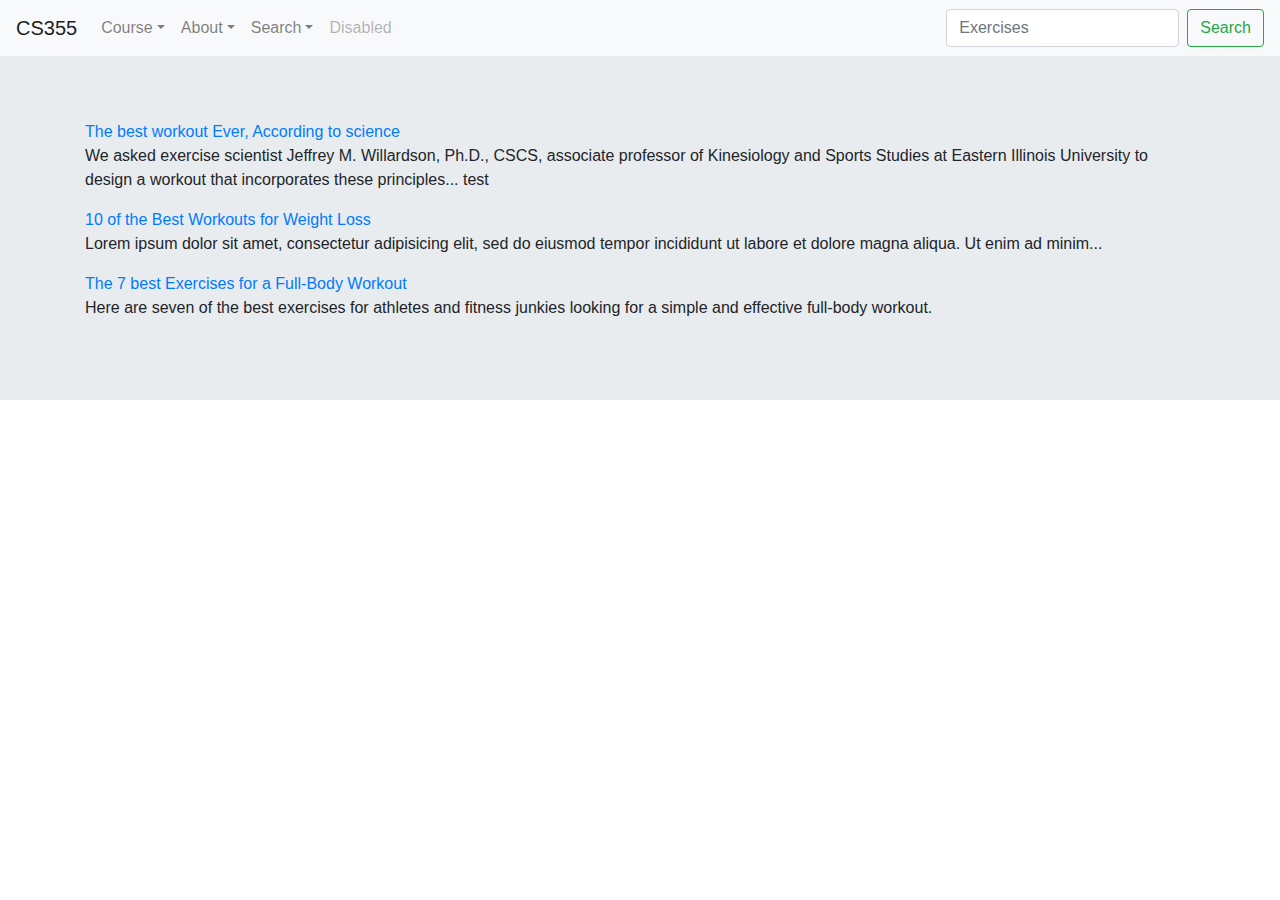
<file: fixed_list.html>
<!DOCTYPE html>
<html>
<head>
	<meta name="viewport" content="width=device-width, initial-scale=1">
	<link rel="stylesheet" href="https://stackpath.bootstrapcdn.com/bootstrap/4.3.1/css/bootstrap.min.css" integrity="sha384-ggOyR0iXCbMQv3Xipma34MD+dH/1fQ784/j6cY/iJTQUOhcWr7x9JvoRxT2MZw1T" crossorigin="anonymous">
</head>
	<title>Fixed List</title>

<!-- navigation bar -->

  <nav class="navbar navbar-expand-lg navbar-light bg-light">
          <a class="navbar-brand" href="index.html">CS355</a>
          <button class="navbar-toggler" type="button" data-toggle="collapse" data-target="#navbarSupportedContent" aria-controls="navbarSupportedContent" aria-expanded="false" aria-label="Toggle navigation">
      <span class="navbar-toggler-icon"></span>
    </button>

    <div class="collapse navbar-collapse" id="navbarSupportedContent">
      <ul class="navbar-nav mr-auto">
        
        <!-- Course Dropdown  -->
        <li class="nav-item dropdown">
          <a class="nav-link dropdown-toggle" href="#" id="navbarDropdown" role="button" data-toggle="dropdown" aria-haspopup="true" aria-expanded="false">Course</a>

          <div class="dropdown-menu" aria-labelledby="navbarDropdown">
            <a class="dropdown-item" href="https://learn.zybooks.com/zybook/CUNYCSCI355TeitelmanSpring2019">Zybook</a>
            <a class="dropdown-item" href="#">Another action</a>
            <div class="dropdown-divider"></div>
            <a class="dropdown-item" href="#">Something else here</a>
          </div>
        </li>


      <!-- About    -->
      <li class="nav-item dropdown">
          <a class="nav-link dropdown-toggle" href="#" id="navbarDropdown" role="button" data-toggle="dropdown" aria-haspopup="true" aria-expanded="false">About</a>

          <div class="dropdown-menu" aria-labelledby="navbarDropdown">
            <a class="dropdown-item" href="bernice.html">Bernice Tran</a>
            <a class="dropdown-item" href="marcelo.html">Marcelo Villalba</a>
            <div class="dropdown-divider"></div>
            <a class="dropdown-item" href="#">Something else here</a>
          </div>
        </li>



        <!-- Search   -->
      <li class="nav-item dropdown">
          <a class="nav-link dropdown-toggle" href="#" id="navbarDropdown" role="button" data-toggle="dropdown" aria-haspopup="true" aria-expanded="false">Search</a>

          <div class="dropdown-menu" aria-labelledby="navbarDropdown">
            <a class="dropdown-item" href="#"> Fixed Search</a>
            <a class="dropdown-item" href="marcelo.html">From List</a>
            <div class="dropdown-divider"></div>
            <a class="dropdown-item" href="#">Google API</a>
            <a class="dropdown-item" href="#">Our Search Engine</a>
          </div>
        </li>


        <li class="nav-item">
          <a class="nav-link disabled" href="#" tabindex="-1" aria-disabled="true">Disabled</a>
        </li>
      </ul>
      <form class="form-inline my-2 my-lg-0">
        <input class="form-control mr-sm-2" type="search" placeholder="Exercises" aria-label="Search">
        <button class="btn btn-outline-success my-2 my-sm-0" type="submit">Search</button>
      </form>
    </div>
  </nav>



<body>    
   <div class="jumbotron jumbotron-fluid">
    <div class="container">
       <a href = "https://www.mensjournal.com/health-fitness/best-workout-ever-according-science/2-dumbbell-shoulder-presses/" > The best workout Ever, According to science  </a>
       <p> We asked exercise scientist Jeffrey M. Willardson, Ph.D., CSCS, associate professor of Kinesiology and Sports Studies at Eastern Illinois University to design a workout that incorporates these principles... test </p>
      </div>
    <div class = "container">
      <a href ="https://www.self.com/story/10-insanely-effective-workouts-for-weight-loss">10 of the Best Workouts for Weight Loss </a>
      <p> Lorem ipsum dolor sit amet, consectetur adipisicing elit, sed do eiusmod
      tempor incididunt ut labore et dolore magna aliqua. Ut enim ad minim... 
      </p>

    </div>

    <div class ="container">
      <a href="https://www.active.com/fitness/articles/the-7-best-exercises-for-a-full-body-workout"> The 7 best Exercises for a Full-Body Workout </a>
     <p> Here are seven of the best exercises for athletes and fitness junkies looking for a simple and effective full-body workout.</p>
    </div>
  </div>
  </body>







<!-- Optional JavaScript -->
    <!-- jQuery first, then Popper.js, then Bootstrap JS -->
    <script src="https://code.jquery.com/jquery-3.3.1.slim.min.js" integrity="sha384-q8i/X+965DzO0rT7abK41JStQIAqVgRVzpbzo5smXKp4YfRvH+8abtTE1Pi6jizo" crossorigin="anonymous"></script>
    <script src="https://cdnjs.cloudflare.com/ajax/libs/popper.js/1.14.7/umd/popper.min.js" integrity="sha384-UO2eT0CpHqdSJQ6hJty5KVphtPhzWj9WO1clHTMGa3JDZwrnQq4sF86dIHNDz0W1" crossorigin="anonymous"></script>
    <script src="https://stackpath.bootstrapcdn.com/bootstrap/4.3.1/js/bootstrap.min.js" integrity="sha384-JjSmVgyd0p3pXB1rRibZUAYoIIy6OrQ6VrjIEaFf/nJGzIxFDsf4x0xIM+B07jRM" crossorigin="anonymous"></script>
</body>
</html>
</file>
